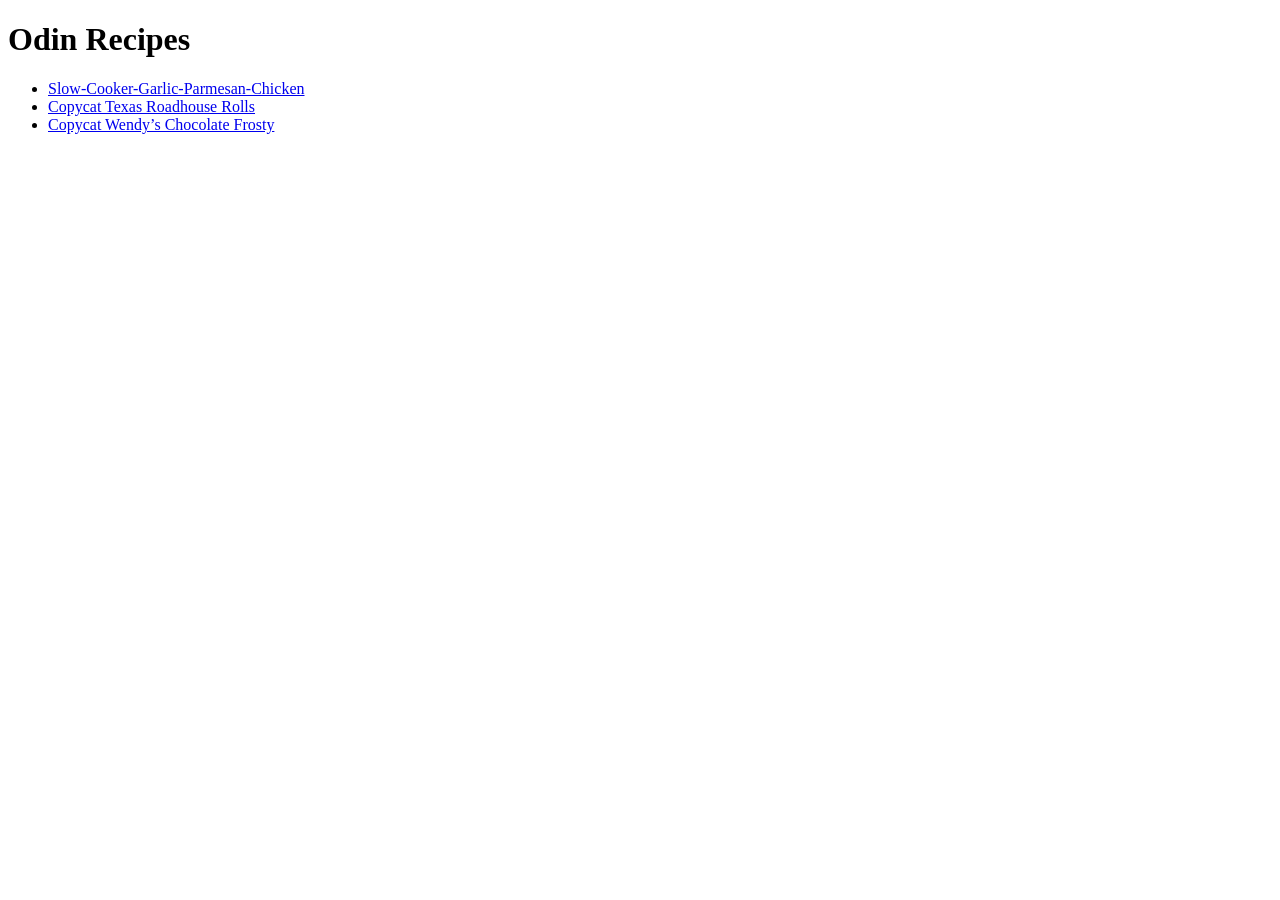
<file: index.html>
<!DOCTYPE html>
<html lang="en">
  <head>
    <meta charset="UTF-8" />
    <meta name="viewport" content="width=device-width, initial-scale=1.0" />
    <title>Odin Recipes</title>
  </head>
  <body>
    <h1>Odin Recipes</h1>

    <ul>
      <li>
        <a href="./recipes/garlic-parm-chicken.html"
          >Slow-Cooker-Garlic-Parmesan-Chicken</a
        >
      </li>
      <li>
        <a href="./recipes/copycat-texas-roadhouse-rolls.html"
          >Copycat Texas Roadhouse Rolls</a
        >
      </li>
      <li>
        <a href="./recipes/copycat-wendys-chocolate-frosty.html"
          >Copycat Wendy’s Chocolate Frosty</a
        >
      </li>
    </ul>
  </body>
</html>
</file>
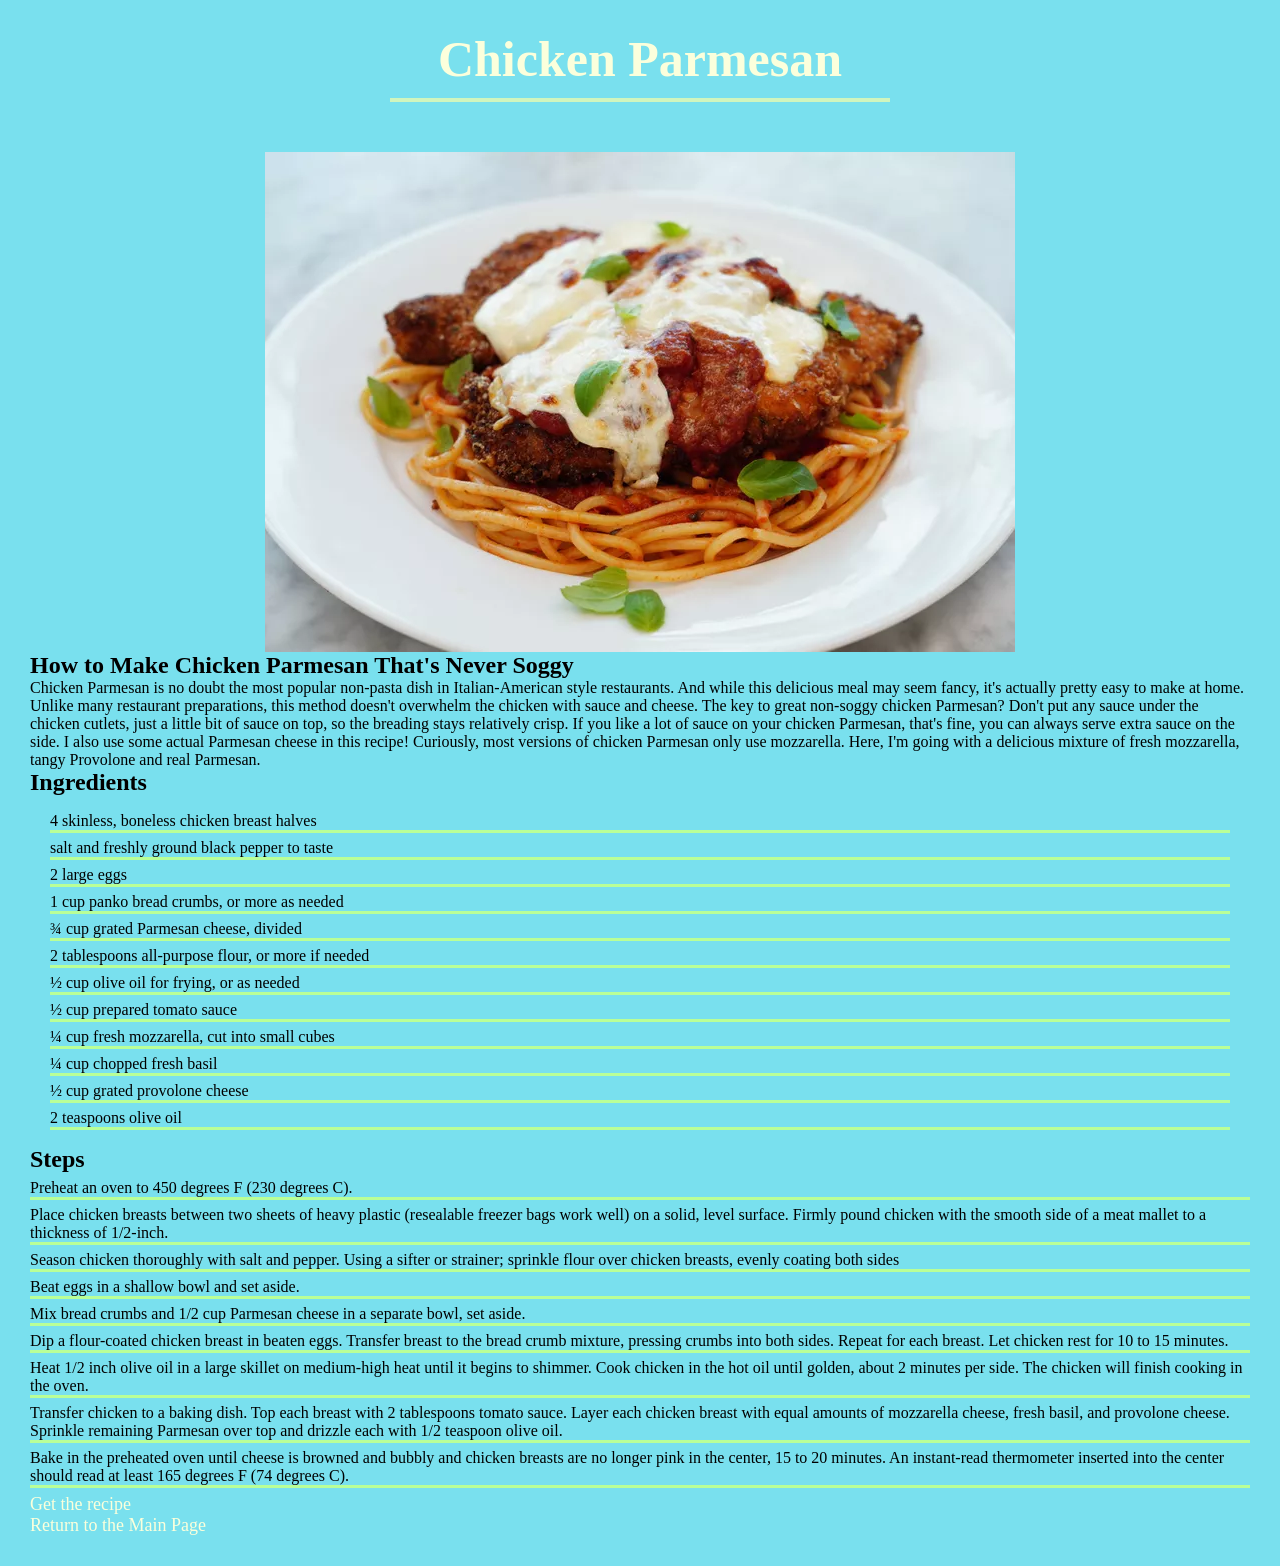
<file: recipes/chickenParmesan.html>
<!DOCTYPE html>
<html lang="en">
  <head>
    <meta charset="UTF-8" />
    <meta http-equiv="X-UA-Compatible" content="IE=edge" />
    <meta name="viewport" content="width=device-width, initial-scale=1.0" />
    <title>Chicken Parmesan</title>
    <link rel="stylesheet" href="../styles/styles.css" />
  </head>
  <body>
    <h1 class="title">Chicken Parmesan</h1>
    <img src="../images/chickenparm.jpg" alt="Picture of Chicken Parmesan" />
    <h2>How to Make Chicken Parmesan That's Never Soggy</h2>
    <p>
      Chicken Parmesan is no doubt the most popular non-pasta dish in
      Italian-American style restaurants. And while this delicious meal may seem
      fancy, it's actually pretty easy to make at home.
    </p>
    <p>
      Unlike many restaurant preparations, this method doesn't overwhelm the
      chicken with sauce and cheese. The key to great non-soggy chicken
      Parmesan? Don't put any sauce under the chicken cutlets, just a little bit
      of sauce on top, so the breading stays relatively crisp. If you like a lot
      of sauce on your chicken Parmesan, that's fine, you can always serve extra
      sauce on the side. I also use some actual Parmesan cheese in this recipe!
      Curiously, most versions of chicken Parmesan only use mozzarella. Here,
      I'm going with a delicious mixture of fresh mozzarella, tangy Provolone
      and real Parmesan.
    </p>
    <h2>Ingredients</h2>
    <ul>
      <li>4 skinless, boneless chicken breast halves</li>
      <li>salt and freshly ground black pepper to taste</li>
      <li>2 large eggs</li>
      <li>1 cup panko bread crumbs, or more as needed</li>
      <li>¾ cup grated Parmesan cheese, divided</li>
      <li>2 tablespoons all-purpose flour, or more if needed</li>
      <li>½ cup olive oil for frying, or as needed</li>
      <li>½ cup prepared tomato sauce</li>
      <li>¼ cup fresh mozzarella, cut into small cubes</li>
      <li>¼ cup chopped fresh basil</li>
      <li>½ cup grated provolone cheese</li>
      <li>2 teaspoons olive oil</li>
    </ul>
    <h2>Steps</h2>
    <ol>
      <li>Preheat an oven to 450 degrees F (230 degrees C).</li>
      <li>
        Place chicken breasts between two sheets of heavy plastic (resealable
        freezer bags work well) on a solid, level surface. Firmly pound chicken
        with the smooth side of a meat mallet to a thickness of 1/2-inch.
      </li>
      <li>
        Season chicken thoroughly with salt and pepper. Using a sifter or
        strainer; sprinkle flour over chicken breasts, evenly coating both sides
      </li>
      <li>Beat eggs in a shallow bowl and set aside.</li>
      <li>
        Mix bread crumbs and 1/2 cup Parmesan cheese in a separate bowl, set
        aside.
      </li>
      <li>
        Dip a flour-coated chicken breast in beaten eggs. Transfer breast to the
        bread crumb mixture, pressing crumbs into both sides. Repeat for each
        breast. Let chicken rest for 10 to 15 minutes.
      </li>
      <li>
        Heat 1/2 inch olive oil in a large skillet on medium-high heat until it
        begins to shimmer. Cook chicken in the hot oil until golden, about 2
        minutes per side. The chicken will finish cooking in the oven.
      </li>
      <li>
        Transfer chicken to a baking dish. Top each breast with 2 tablespoons
        tomato sauce. Layer each chicken breast with equal amounts of mozzarella
        cheese, fresh basil, and provolone cheese. Sprinkle remaining Parmesan
        over top and drizzle each with 1/2 teaspoon olive oil.
      </li>
      <li>
        Bake in the preheated oven until cheese is browned and bubbly and
        chicken breasts are no longer pink in the center, 15 to 20 minutes. An
        instant-read thermometer inserted into the center should read at least
        165 degrees F (74 degrees C).
      </li>
    </ol>
    <p>
      <a href="https://www.allrecipes.com/recipe/223042/chicken-parmesan/"
        >Get the recipe</a
      >
    </p>
    <p><a href="../index.html">Return to the Main Page</a></p>
  </body>
</html>
</file>
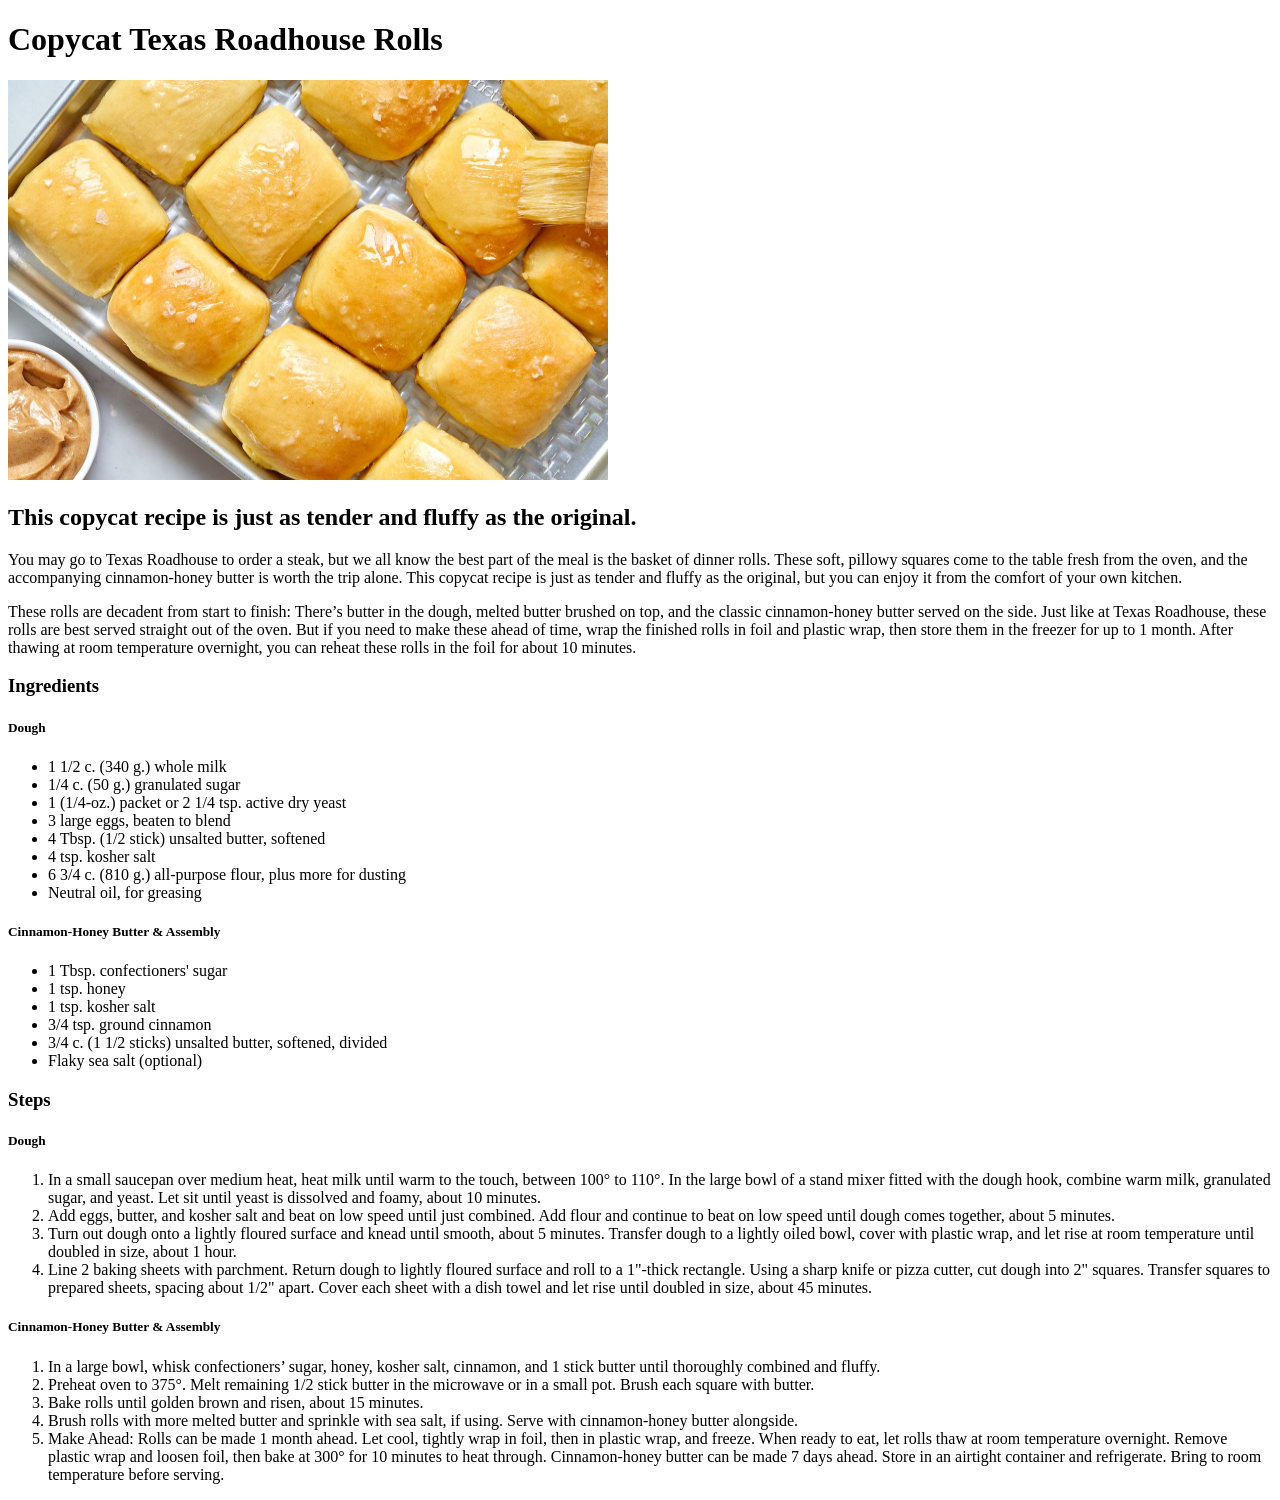
<file: recipes/copycat-texas-roadhouse-rolls.html>
<!DOCTYPE html>
<html lang="en">
  <head>
    <meta charset="UTF-8" />
    <meta name="viewport" content="width=device-width, initial-scale=1.0" />
    <title>Copycat Texas Roadhouse Rolls</title>
  </head>
  <body>
    <h1>Copycat Texas Roadhouse Rolls</h1>

    <img
      src="../images/delish-202211-copycattexasroadhouserolls-175-1669062706.jpg"
      alt="Picture of teaxs roadhouse rolls"
      height="400"
      width="600"
    />

    <h2>This copycat recipe is just as tender and fluffy as the original.</h2>

    <p>
      You may go to Texas Roadhouse to order a steak, but we all know the best
      part of the meal is the basket of dinner rolls. These soft, pillowy
      squares come to the table fresh from the oven, and the accompanying
      cinnamon-honey butter is worth the trip alone. This copycat recipe is just
      as tender and fluffy as the original, but you can enjoy it from the
      comfort of your own kitchen.
    </p>

    <p>
      These rolls are decadent from start to finish: There’s butter in the
      dough, melted butter brushed on top, and the classic cinnamon-honey butter
      served on the side. Just like at Texas Roadhouse, these rolls are best
      served straight out of the oven. But if you need to make these ahead of
      time, wrap the finished rolls in foil and plastic wrap, then store them in
      the freezer for up to 1 month. After thawing at room temperature
      overnight, you can reheat these rolls in the foil for about 10 minutes.
    </p>

    <h3>Ingredients</h3>
    <h5>Dough</h5>
    <ul>
      <li>1 1/2 c. (340 g.) whole milk</li>
      <li>1/4 c. (50 g.) granulated sugar</li>
      <li>1 (1/4-oz.) packet or 2 1/4 tsp. active dry yeast</li>
      <li>3 large eggs, beaten to blend</li>
      <li>4 Tbsp. (1/2 stick) unsalted butter, softened</li>
      <li>4 tsp. kosher salt</li>
      <li>6 3/4 c. (810 g.) all-purpose flour, plus more for dusting</li>
      <li>Neutral oil, for greasing</li>
    </ul>
    <h5>Cinnamon-Honey Butter & Assembly</h5>
    <ul>
      <li>1 Tbsp. confectioners' sugar</li>
      <li>1 tsp. honey</li>
      <li>1 tsp. kosher salt</li>
      <li>3/4 tsp. ground cinnamon</li>
      <li>3/4 c. (1 1/2 sticks) unsalted butter, softened, divided</li>
      <li>Flaky sea salt (optional)</li>
    </ul>

    <h3>Steps</h3>
    <h5>Dough</h5>
    <ol>
      <li>
        In a small saucepan over medium heat, heat milk until warm to the touch,
        between 100° to 110°. In the large bowl of a stand mixer fitted with the
        dough hook, combine warm milk, granulated sugar, and yeast. Let sit
        until yeast is dissolved and foamy, about 10 minutes.
      </li>
      <li>
        Add eggs, butter, and kosher salt and beat on low speed until just
        combined. Add flour and continue to beat on low speed until dough comes
        together, about 5 minutes.
      </li>
      <li>
        Turn out dough onto a lightly floured surface and knead until smooth,
        about 5 minutes. Transfer dough to a lightly oiled bowl, cover with
        plastic wrap, and let rise at room temperature until doubled in size,
        about 1 hour.
      </li>
      <li>
        Line 2 baking sheets with parchment. Return dough to lightly floured
        surface and roll to a 1"-thick rectangle. Using a sharp knife or pizza
        cutter, cut dough into 2" squares. Transfer squares to prepared sheets,
        spacing about 1/2" apart. Cover each sheet with a dish towel and let
        rise until doubled in size, about 45 minutes.
      </li>
    </ol>

    <h5>Cinnamon-Honey Butter & Assembly</h5>
    <ol>
      <li>
        In a large bowl, whisk confectioners’ sugar, honey, kosher salt,
        cinnamon, and 1 stick butter until thoroughly combined and fluffy.
      </li>
      <li>
        Preheat oven to 375°. Melt remaining 1/2 stick butter in the microwave
        or in a small pot. Brush each square with butter.
      </li>
      <li>Bake rolls until golden brown and risen, about 15 minutes.</li>
      <li>
        Brush rolls with more melted butter and sprinkle with sea salt, if
        using. Serve with cinnamon-honey butter alongside.
      </li>
      <li>
        Make Ahead: Rolls can be made 1 month ahead. Let cool, tightly wrap in
        foil, then in plastic wrap, and freeze. When ready to eat, let rolls
        thaw at room temperature overnight. Remove plastic wrap and loosen foil,
        then bake at 300° for 10 minutes to heat through. Cinnamon-honey butter
        can be made 7 days ahead. Store in an airtight container and
        refrigerate. Bring to room temperature before serving.
      </li>
    </ol>
  </body>
</html>
</file>
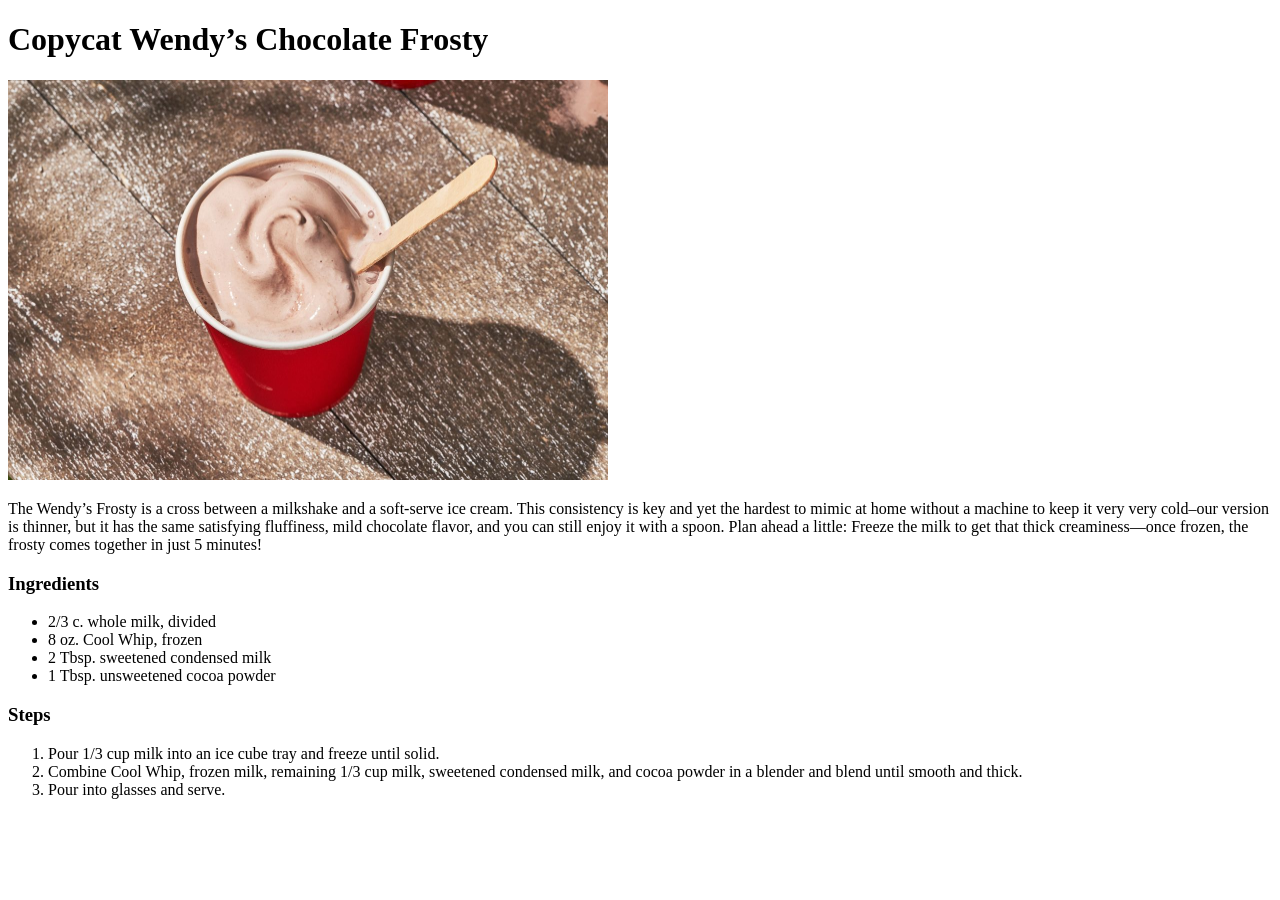
<file: recipes/copycat-wendys-chocolate-frosty.html>
<!DOCTYPE html>
<html lang="en">
  <head>
    <meta charset="UTF-8" />
    <meta name="viewport" content="width=device-width, initial-scale=1.0" />
    <title>Copycat Wendy’s Chocolate Frosty</title>
  </head>
  <body>
    <h1>Copycat Wendy’s Chocolate Frosty</h1>

    <img
      src="../images/delish-20210324-copycat-frosty-006-ab-1622594721.jpg"
      alt="Picture of wendys frosty"
      height="400"
      width="600"
    />

    <p>
      The Wendy’s Frosty is a cross between a milkshake and a soft-serve ice
      cream. This consistency is key and yet the hardest to mimic at home
      without a machine to keep it very very cold–our version is thinner, but it
      has the same satisfying fluffiness, mild chocolate flavor, and you can
      still enjoy it with a spoon. Plan ahead a little: Freeze the milk to get
      that thick creaminess—once frozen, the frosty comes together in just 5
      minutes!
    </p>

    <h3>Ingredients</h3>
    <ul>
      <li>2/3 c. whole milk, divided</li>
      <li>8 oz. Cool Whip, frozen</li>
      <li>2 Tbsp. sweetened condensed milk</li>
      <li>1 Tbsp. unsweetened cocoa powder</li>
    </ul>

    <h3>Steps</h3>
    <ol>
      <li>Pour 1/3 cup milk into an ice cube tray and freeze until solid.</li>
      <li>
        Combine Cool Whip, frozen milk, remaining 1/3 cup milk, sweetened
        condensed milk, and cocoa powder in a blender and blend until smooth and
        thick.
      </li>
      <li>Pour into glasses and serve.</li>
    </ol>
  </body>
</html>
</file>
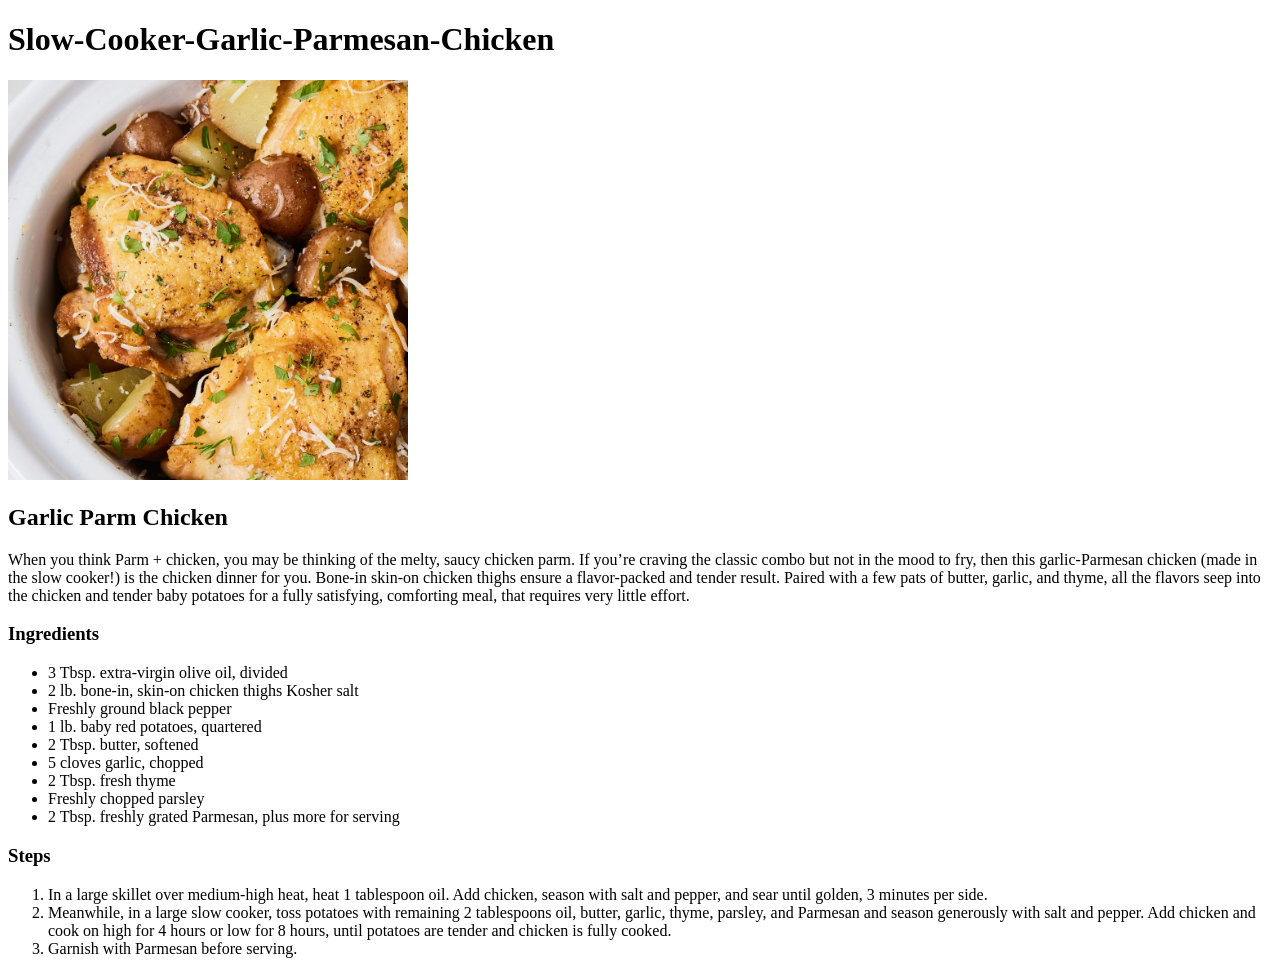
<file: recipes/garlic-parm-chicken.html>
<!DOCTYPE html>
<html lang="en">
  <head>
    <meta charset="UTF-8" />
    <meta name="viewport" content="width=device-width, initial-scale=1.0" />
    <title>Slow-Cooker-Garlic-Parmesan-Chicken</title>
  </head>
  <body>
    <h1>Slow-Cooker-Garlic-Parmesan-Chicken</h1>

    <img
      src="../images/slow-cooker-garlic-parm-chicken-lead-6512fb83cdcd8.jpg"
      alt="Picture of slow cooked garlic parmesan chicken"
      height="400"
      width="400"
    />

    <h2>Garlic Parm Chicken</h2>

    <p>
      When you think Parm + chicken, you may be thinking of the melty, saucy
      chicken parm. If you’re craving the classic combo but not in the mood to
      fry, then this garlic-Parmesan chicken (made in the slow cooker!) is the
      chicken dinner for you. Bone-in skin-on chicken thighs ensure a
      flavor-packed and tender result. Paired with a few pats of butter, garlic,
      and thyme, all the flavors seep into the chicken and tender baby potatoes
      for a fully satisfying, comforting meal, that requires very little effort.
    </p>

    <h3>Ingredients</h3>
    <ul>
      <li>3 Tbsp. extra-virgin olive oil, divided</li>
      <li>2 lb. bone-in, skin-on chicken thighs Kosher salt</li>
      <li>Freshly ground black pepper</li>
      <li>1 lb. baby red potatoes, quartered</li>
      <li>2 Tbsp. butter, softened</li>
      <li>5 cloves garlic, chopped</li>
      <li>2 Tbsp. fresh thyme</li>
      <li>Freshly chopped parsley</li>
      <li>2 Tbsp. freshly grated Parmesan, plus more for serving</li>
    </ul>

    <h3>Steps</h3>
    <ol>
      <li>
        In a large skillet over medium-high heat, heat 1 tablespoon oil. Add
        chicken, season with salt and pepper, and sear until golden, 3 minutes
        per side.
      </li>
      <li>
        Meanwhile, in a large slow cooker, toss potatoes with remaining 2
        tablespoons oil, butter, garlic, thyme, parsley, and Parmesan and season
        generously with salt and pepper. Add chicken and cook on high for 4
        hours or low for 8 hours, until potatoes are tender and chicken is fully
        cooked.
      </li>
      <li>Garnish with Parmesan before serving.</li>
    </ol>
  </body>
</html>
</file>
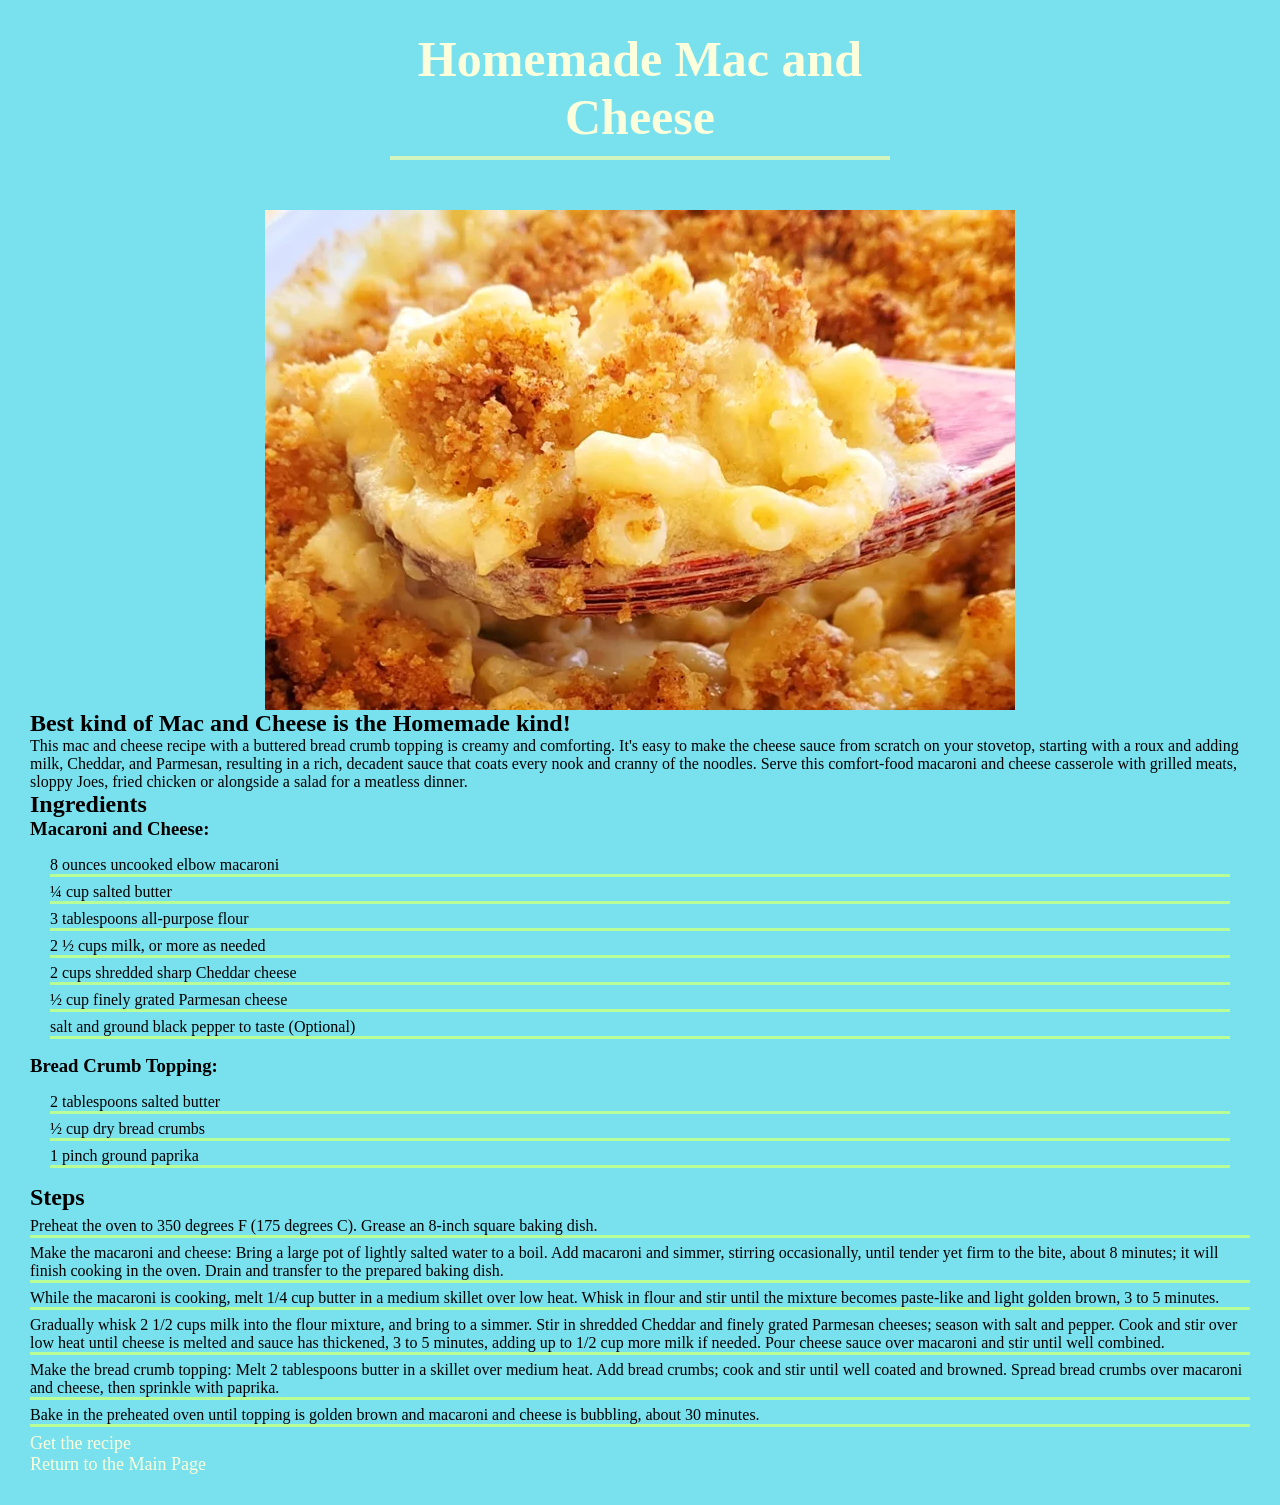
<file: recipes/macandcheese.html>
<!DOCTYPE html>
<html lang="en">
  <head>
    <meta charset="UTF-8" />
    <meta http-equiv="X-UA-Compatible" content="IE=edge" />
    <meta name="viewport" content="width=device-width, initial-scale=1.0" />
    <title>Homemade Mac and Cheese</title>
    <link rel="stylesheet" href="../styles/styles.css" />
  </head>
  <body>
    <h1 class="title">Homemade Mac and Cheese</h1>
    <img src="../images/macandcheese.jpg" alt="Picture of Mac and Cheese" />
    <h2>Best kind of Mac and Cheese is the Homemade kind!</h2>
    <p>
      This mac and cheese recipe with a buttered bread crumb topping is creamy
      and comforting. It's easy to make the cheese sauce from scratch on your
      stovetop, starting with a roux and adding milk, Cheddar, and Parmesan,
      resulting in a rich, decadent sauce that coats every nook and cranny of
      the noodles. Serve this comfort-food macaroni and cheese casserole with
      grilled meats, sloppy Joes, fried chicken or alongside a salad for a
      meatless dinner.
    </p>
    <h2>Ingredients</h2>
    <h3>Macaroni and Cheese:</h3>
    <ul>
      <li>8 ounces uncooked elbow macaroni</li>
      <li>¼ cup salted butter</li>
      <li>3 tablespoons all-purpose flour</li>
      <li>2 ½ cups milk, or more as needed</li>
      <li>2 cups shredded sharp Cheddar cheese</li>
      <li>½ cup finely grated Parmesan cheese</li>
      <li>salt and ground black pepper to taste (Optional)</li>
    </ul>
    <h3>Bread Crumb Topping:</h3>
    <ul>
      <li>2 tablespoons salted butter</li>
      <li>½ cup dry bread crumbs</li>
      <li>1 pinch ground paprika</li>
    </ul>
    <h2>Steps</h2>
    <ol>
      <li>
        Preheat the oven to 350 degrees F (175 degrees C). Grease an 8-inch
        square baking dish.
      </li>
      <li>
        Make the macaroni and cheese: Bring a large pot of lightly salted water
        to a boil. Add macaroni and simmer, stirring occasionally, until tender
        yet firm to the bite, about 8 minutes; it will finish cooking in the
        oven. Drain and transfer to the prepared baking dish.
      </li>
      <li>
        While the macaroni is cooking, melt 1/4 cup butter in a medium skillet
        over low heat. Whisk in flour and stir until the mixture becomes
        paste-like and light golden brown, 3 to 5 minutes.
      </li>
      <li>
        Gradually whisk 2 1/2 cups milk into the flour mixture, and bring to a
        simmer. Stir in shredded Cheddar and finely grated Parmesan cheeses;
        season with salt and pepper. Cook and stir over low heat until cheese is
        melted and sauce has thickened, 3 to 5 minutes, adding up to 1/2 cup
        more milk if needed. Pour cheese sauce over macaroni and stir until well
        combined.
      </li>
      <li>
        Make the bread crumb topping: Melt 2 tablespoons butter in a skillet
        over medium heat. Add bread crumbs; cook and stir until well coated and
        browned. Spread bread crumbs over macaroni and cheese, then sprinkle
        with paprika.
      </li>
      <li>
        Bake in the preheated oven until topping is golden brown and macaroni
        and cheese is bubbling, about 30 minutes.
      </li>
    </ol>
    <p>
      <a href="https://www.allrecipes.com/recipe/11679/homemade-mac-and-cheese/"
        >Get the recipe</a
      >
    </p>
    <p><a href="../index.html">Return to the Main Page</a></p>
  </body>
</html>
</file>
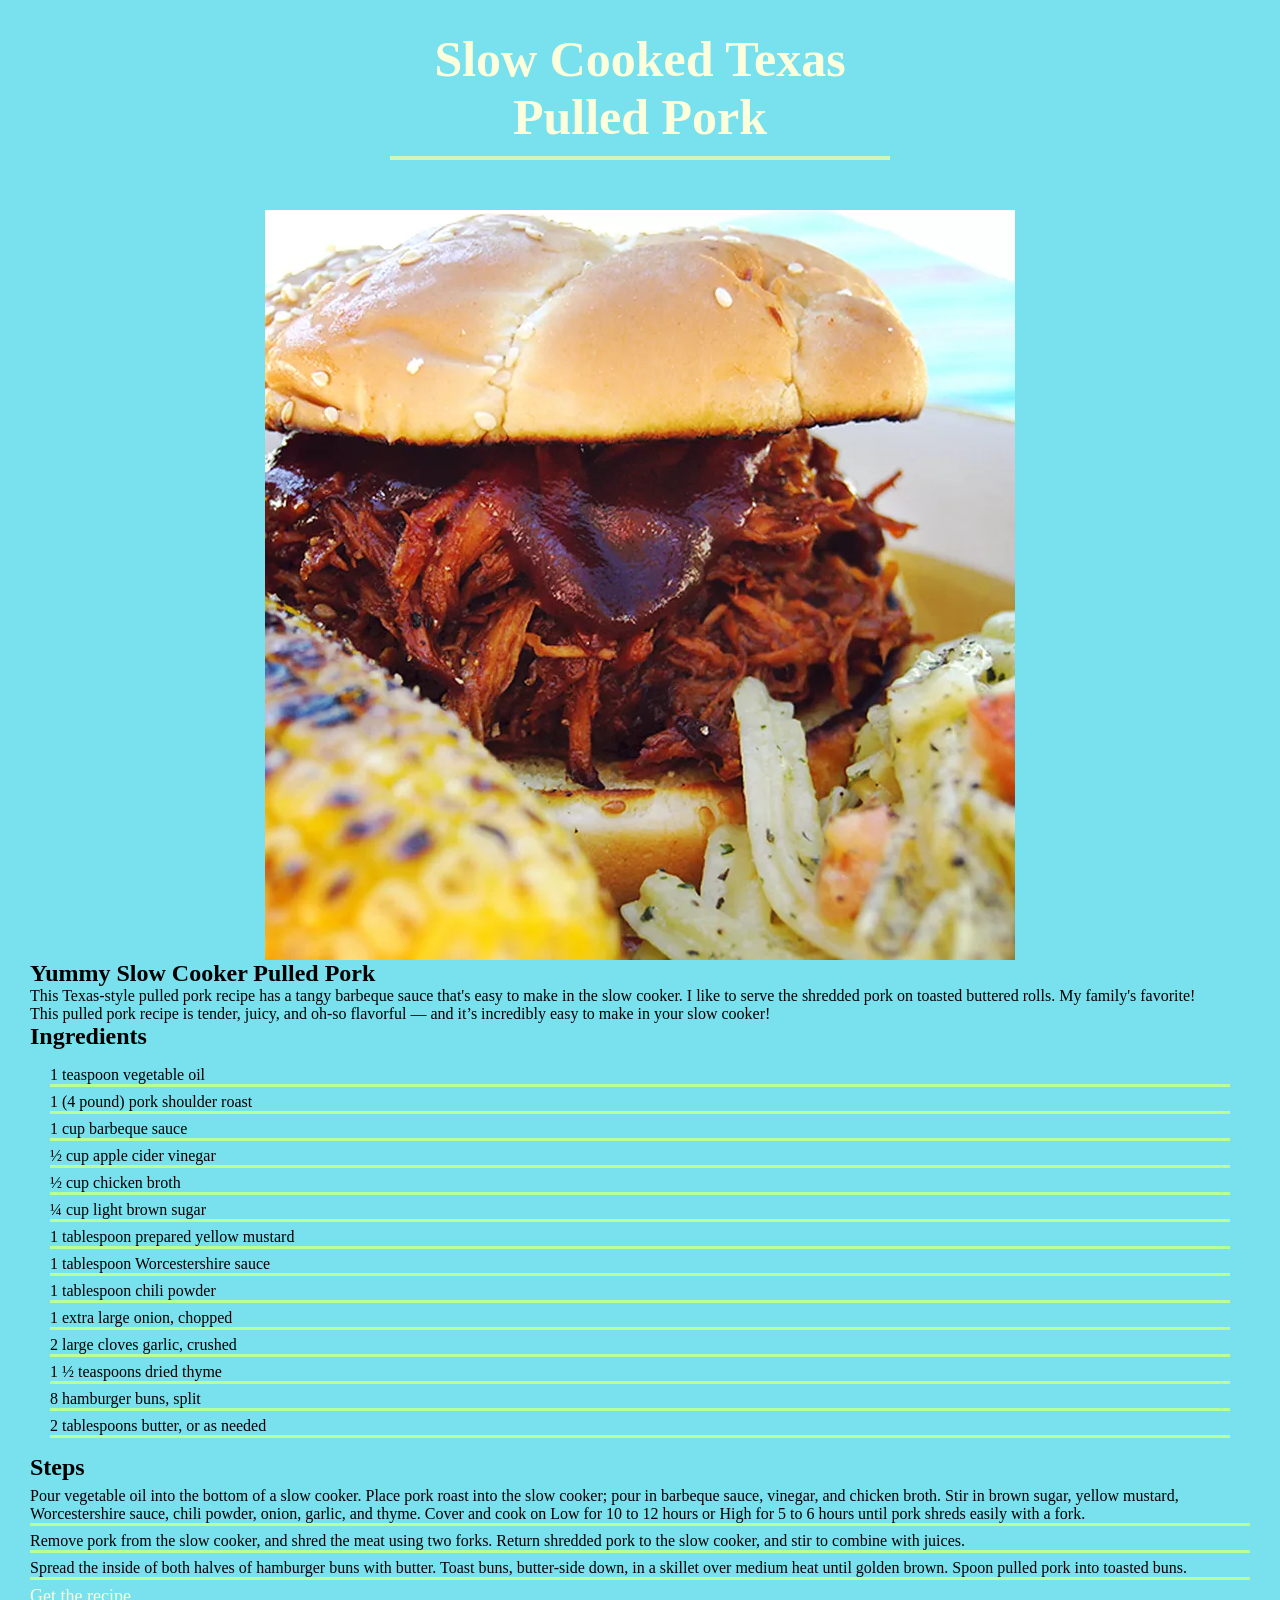
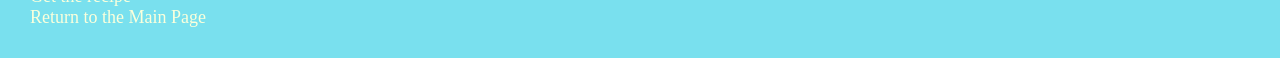
<file: recipes/pulledPork.html>
<!DOCTYPE html>
<html lang="en">
  <head>
    <meta charset="UTF-8" />
    <meta http-equiv="X-UA-Compatible" content="IE=edge" />
    <meta name="viewport" content="width=device-width, initial-scale=1.0" />
    <title>Slow Cooker Texas Pulled Pork</title>
    <link rel="stylesheet" href="../styles/styles.css" />
  </head>
  <body>
    <h1 class="title">Slow Cooked Texas Pulled Pork</h1>
    <img src="../images/pulledpork.jpg" alt="Picture of pulled pork" />
    <h2>Yummy Slow Cooker Pulled Pork</h2>
    <p>
      This Texas-style pulled pork recipe has a tangy barbeque sauce that's easy
      to make in the slow cooker. I like to serve the shredded pork on toasted
      buttered rolls. My family's favorite!
    </p>
    <p>
      This pulled pork recipe is tender, juicy, and oh-so flavorful — and it’s
      incredibly easy to make in your slow cooker!
    </p>
    <h2>Ingredients</h2>
    <ul>
      <li>1 teaspoon vegetable oil</li>
      <li>1 (4 pound) pork shoulder roast</li>
      <li>1 cup barbeque sauce</li>
      <li>½ cup apple cider vinegar</li>
      <li>½ cup chicken broth</li>
      <li>¼ cup light brown sugar</li>
      <li>1 tablespoon prepared yellow mustard</li>
      <li>1 tablespoon Worcestershire sauce</li>
      <li>1 tablespoon chili powder</li>
      <li>1 extra large onion, chopped</li>
      <li>2 large cloves garlic, crushed</li>
      <li>1 ½ teaspoons dried thyme</li>
      <li>8 hamburger buns, split</li>
      <li>2 tablespoons butter, or as needed</li>
    </ul>
    <h2>Steps</h2>
    <ol>
      <li>
        Pour vegetable oil into the bottom of a slow cooker. Place pork roast
        into the slow cooker; pour in barbeque sauce, vinegar, and chicken
        broth. Stir in brown sugar, yellow mustard, Worcestershire sauce, chili
        powder, onion, garlic, and thyme. Cover and cook on Low for 10 to 12
        hours or High for 5 to 6 hours until pork shreds easily with a fork.
      </li>
      <li>
        Remove pork from the slow cooker, and shred the meat using two forks.
        Return shredded pork to the slow cooker, and stir to combine with
        juices.
      </li>
      <li>
        Spread the inside of both halves of hamburger buns with butter. Toast
        buns, butter-side down, in a skillet over medium heat until golden
        brown. Spoon pulled pork into toasted buns.
      </li>
    </ol>
    <p>
      <a
        href="https://www.allrecipes.com/recipe/92462/slow-cooker-texas-pulled-pork/"
        >Get the recipe</a
      >
    </p>
    <p><a href="../index.html">Return to the Main Page</a></p>
  </body>
</html>
</file>
<file: styles/styles.css>
* {
  padding: 0;
  margin: 0;
  box-sizing: border-box;
}

body {
  background-color: #79e0ee;
  padding: 30px;
}

main {
  max-width: 500px;
  margin: 0 auto;
  padding: 20px;
}

.main-title {
  color: #fbffdc;
  font-size: 50px;
  text-align: center;
}

hr {
  height: 5px;
  background-color: #d0f5be;
  border: none;
  margin: 10px auto 30px;
  width: 300px;
}

ul {
  padding: 10px 20px;
}

li {
  list-style: none;
  margin: 6px 0;
  border-bottom: 3px solid #b9ff97;
}

a {
  text-decoration: none;
  font-size: 18px;
  color: #fbffdc;
}

.title {
  color: #fbffdc;
  font-size: 50px;
  text-align: center;
  border-bottom: 4px solid #d0f5be;
  width: 500px;
  padding-bottom: 10px;
  margin: 0 auto 50px;
}

img {
  display: block;
  margin: 0 auto;
}
</file>
